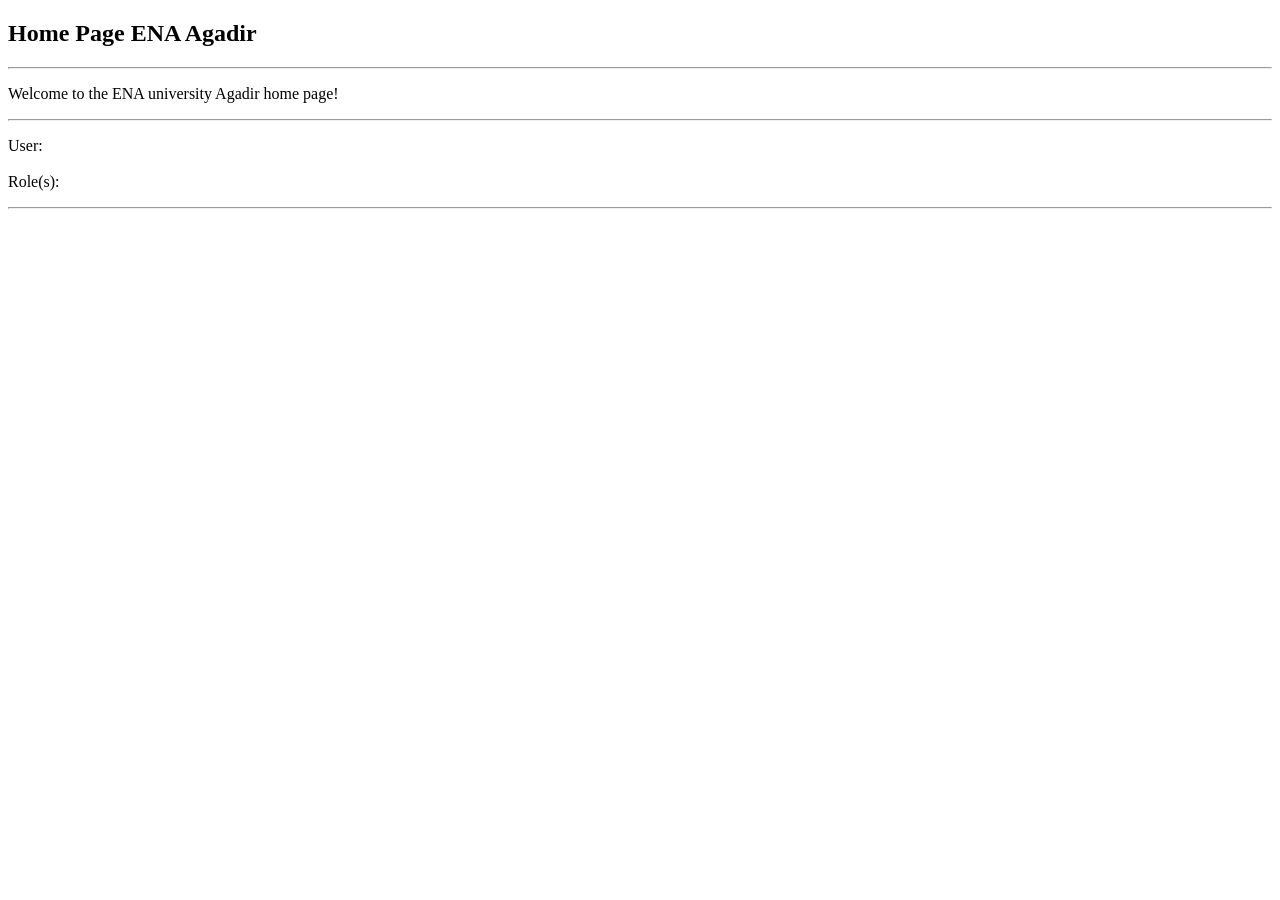
<file: bin/src/main/resources/static/index.html>
<!DOCTYPE html>
<html>
<head>
<meta charset="ISO-8859-1">
<title>Acceuil</title>
</head>
<body>
<h2>Home Page ENA Agadir</h2>
	<hr>
	
	<p>
	Welcome to the ENA university Agadir home page!
	</p>
	
	<hr>
	
	<!-- display user name and role -->
	
	<p>
		User: <security:authentication property="principal.username" /> <!-- need jsp here -->
		<br><br>
		Role(s): <security:authentication property="principal.authorities" />
	</p>
	
	<hr>
</body>
</html>
</file>
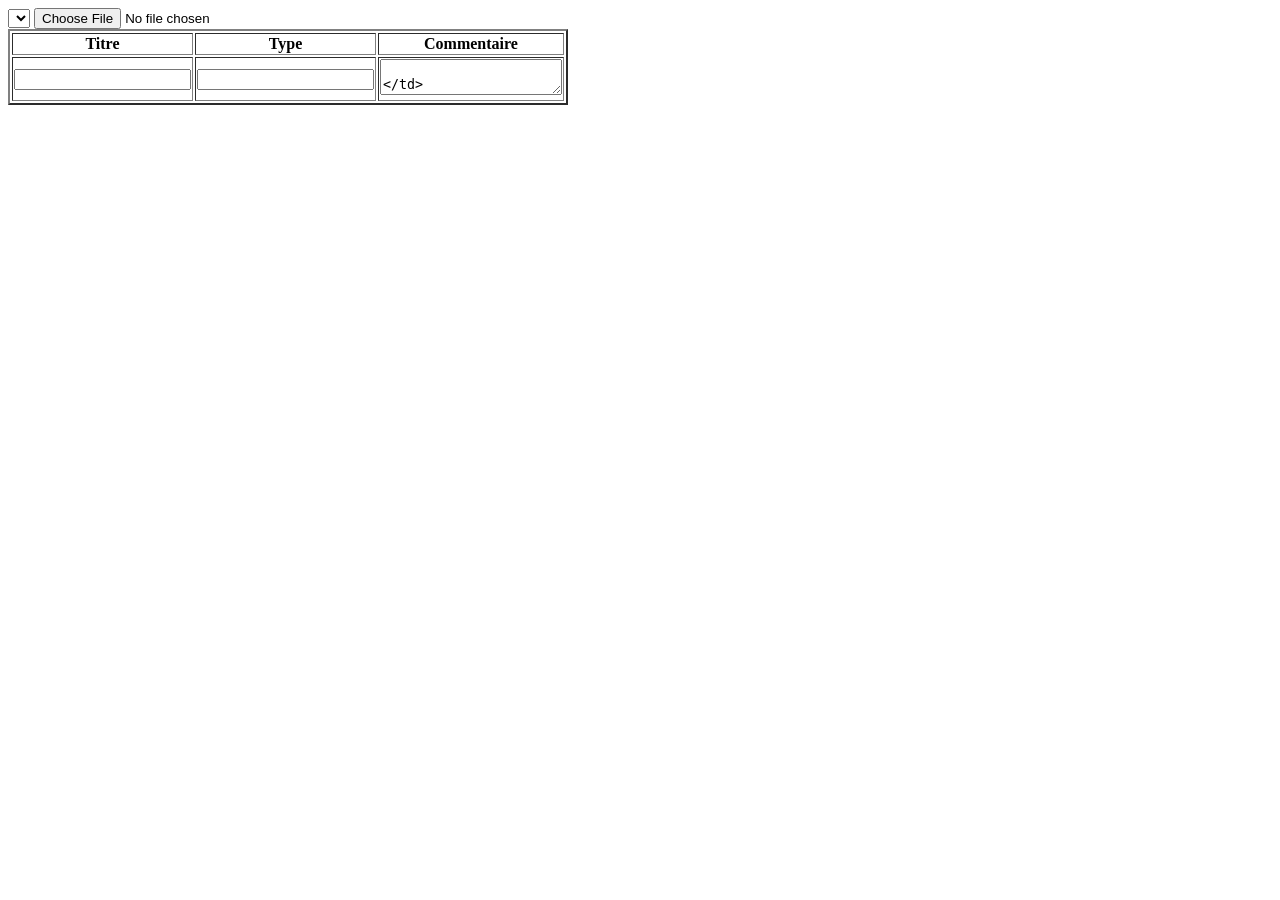
<file: src/main/resources/templates/envoieForm.html>
<!DOCTYPE html>
<html xmln:th="http://www.thymeleaf.org">
<head>
<meta charset="ISO-8859-1">
<title>Send a file</title>
</head>
<body>

<form  th:action="@{/uploadFile}"  method="post" name="multipleUploadForm" enctype="multipart/form-data" th:object="${documentWrapper}">
   <div class="MainNode">
    <select name="to" th:object="${allEmployees}" onchange="change(event)">
	  <option th:each="em : ${allEmployees}" th:text="${em.user.username}"  th:value="${em.user.username}">

	  </option>
	</select>
    <input type="file" name="files" >
    <table border="2px"> 
    	<thead>
    		<th>Titre</th>
    		<th>Type</th>
    		<th>Commentaire</th>
    	</thead>
		<tbody>
			<tr>

				<td>
					<input type="text" th:field="*{document.titre}" >
				</td>
				<td>
					<input type="text" th:field="*{document.type}" >
				</td>
				<td>
					<textarea  th:field="*{document.commentaire}" />
				</td>
			</tr>
			<tr>
				<td>
					<input type="text" th:field="*{categorie.libelle_categorie}" placeholder="Libelle Categorie" >
				</td>
				<td>
					<input type="text" th:field="*{categorie.commantaire}" placeholder="Commantaire Categorie" >
				</td>
			</tr>
			<tr>
				<td>
					<input type="text" th:field="*{version.libelle_version}" placeholder="Libelle Version" >
				</td>
				<td>
					<input type="text" th:field="*{version.commentaire}" placeholder="Commantaire Version" >
				</td>
			
			</tr>
			
			
		
		</tbody>    
    
    </table>
    
    </div>

</form>

<button type="button" name="add" onclick="add()">Add</button>
<button type="button" onclick="submit()">Submit</button>

</body>

<script>



var multipleUploadForm = document.getElementsByName('multipleUploadForm');



	function submit(){
		let MyArray = Array.from(multipleUploadForm) ;
		MyArray.map( f => upload(f) ) ; 
		
		
		}


		function upload(f){
			var formData = new FormData(f);
			var xhr = new XMLHttpRequest();
		    xhr.open("POST", "/uploadFile");
		    xhr.send(formData);
			
			}

		


	function add(){
		let div = multipleUploadForm[0] ; 
		div = div.cloneNode(true) ; 
		div.querySelectorAll("input").forEach(f => f.value = "" )
		div.querySelector("select").style.display = "none";
		document.body.insertBefore(div, document.body.querySelector('button[name=add]'));
		
		}


		function change(event){
			Array.from(document.body.querySelectorAll("select")).map(f => f.value = event.target.value)
			
			}


</script>
<script src="https://cdn.jsdelivr.net/npm/sockjs-client@1/dist/sockjs.min.js"></script>
 		<script src="https://cdnjs.cloudflare.com/ajax/libs/stomp.js/2.3.3/stomp.js"></script>
 		<script src="https://svn.apache.org/repos/asf/activemq/trunk/activemq-web-demo/src/main/webapp/js/amq.js"></script>
</html>
</file>
